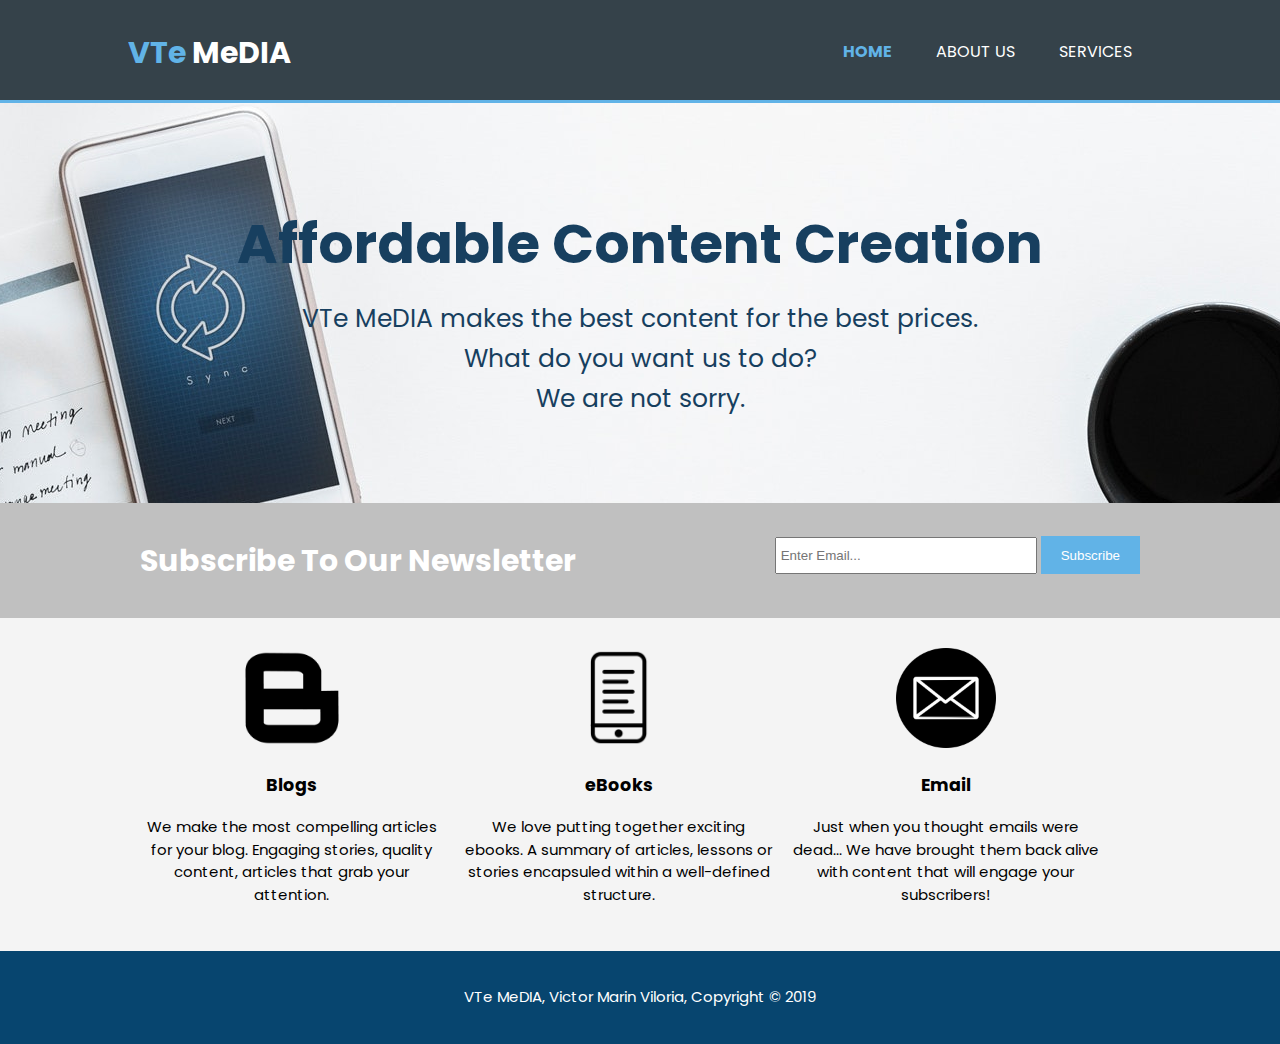
<file: index.html>
<!DOCTYPE html>
<html>
  <head>
    <meta charset="utf-8" />
    <meta name="viewport" content="width=width-device" />
    <link
      href="https://fonts.googleapis.com/css?family=Poppins&display=swap"
      rel="stylesheet"
    />
    <title>VTe MeDIA - Content Creation | Welcome</title>
    <link rel="stylesheet" href="./css/style.css" />
  </head>
  <body>
    <header>
      <div class="container">
        <div id="branding">
          <h1><span class="highlight">VTe</span> MeDIA</h1>
        </div>
        <nav>
          <ul>
            <li class="current"><a href="index.html">Home</a></li>
            <li><a href="about.html">About Us</a></li>
            <li><a href="services.html">Services</a></li>
          </ul>
        </nav>
      </div>
    </header>

    <section id="showcase">
      <div class="container">
        <h1>Affordable Content Creation</h1>
        <P>VTe MeDIA makes the best content for the best prices.</P>
        <p>What do you want us to do?</p>
        <p>We are not sorry.</p>
      </div>
    </section>

    <section id="newsletter">
      <div class="container">
        <h1>Subscribe To Our Newsletter</h1>
        <form>
          <input type="email" placeholder="Enter Email..." />
          <button type="submit" class="button-1">Subscribe</button>
        </form>
      </div>
    </section>

    <section id="boxes">
      <div class="container">
        <div class="box">
          <img src="./img/blog-2.png" />
          <h3>Blogs</h3>
          <P
            >We make the most compelling articles for your blog. Engaging
            stories, quality content, articles that grab your attention.</P
          >
        </div>
        <div class="box">
          <img src="./img/ebook.png" />
          <h3>eBooks</h3>
          <P
            >We love putting together exciting ebooks. A summary of articles,
            lessons or stories encapsuled within a well-defined structure.</P
          >
        </div>
        <div class="box">
          <img src="./img/email.png" />
          <h3>Email</h3>
          <P
            >Just when you thought emails were dead... We have brought them back
            alive with content that will engage your subscribers!</P
          >
        </div>
      </div>
    </section>
    <footer>
      <p>VTe MeDIA, Victor Marin Viloria, Copyright &copy; 2019</p>
    </footer>
  </body>
</html>
</file>
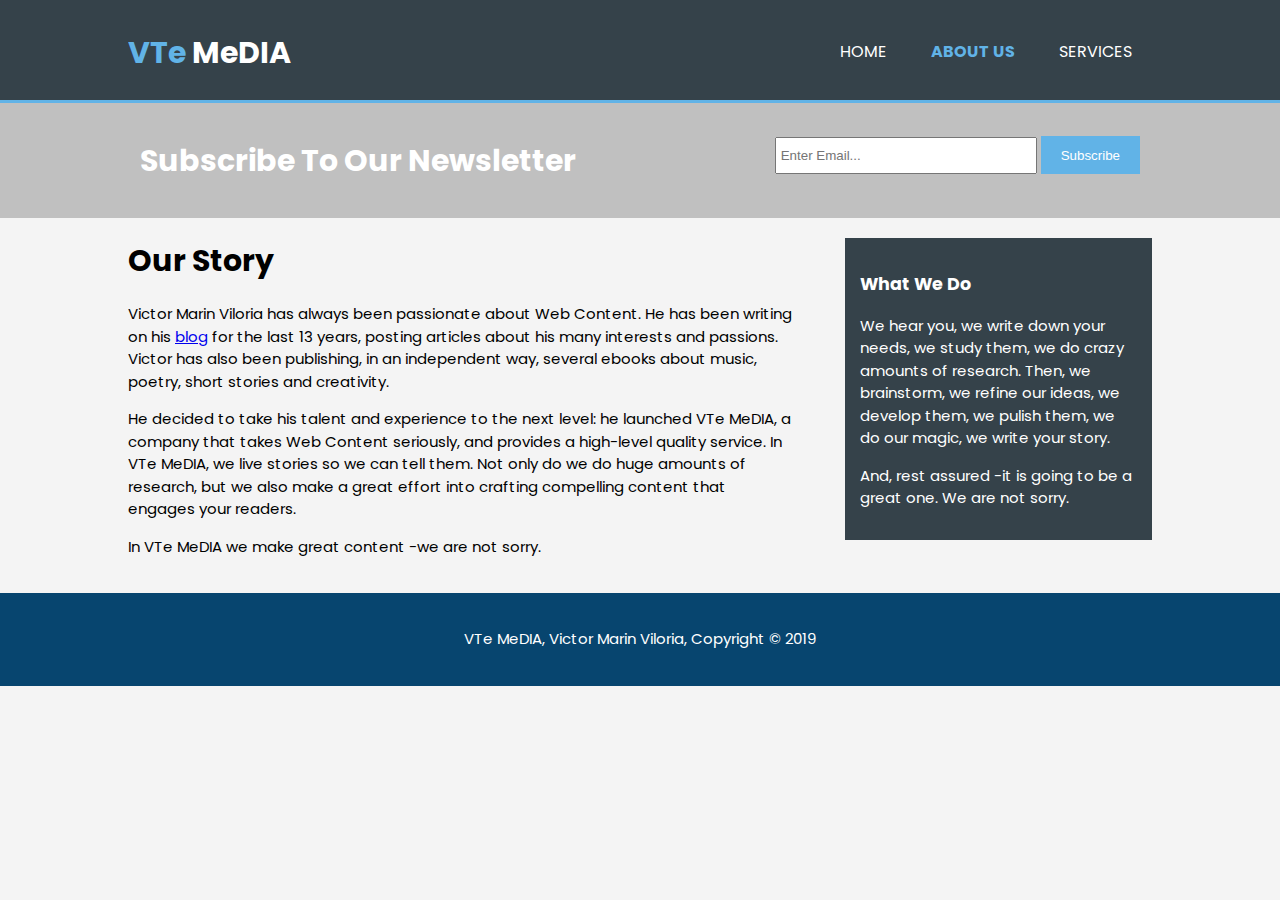
<file: about.html>
<!DOCTYPE html>
<html>
  <head>
    <meta charset="utf-8" />
    <meta name="viewport" content="width=width-device" />
    <link
      href="https://fonts.googleapis.com/css?family=Poppins&display=swap"
      rel="stylesheet"
    />
    <title>VTe MeDIA | About Us</title>
    <link rel="stylesheet" href="./css/style.css" />
  </head>
  <body>
    <header>
      <div class="container">
        <div id="branding">
          <h1><span class="highlight">VTe</span> MeDIA</h1>
        </div>
        <nav>
          <ul>
            <li><a href="index.html">Home</a></li>
            <li class="current"><a href="about.html">About Us</a></li>
            <li><a href="services.html">Services</a></li>
          </ul>
        </nav>
      </div>
    </header>

    <section id="newsletter">
      <div class="container">
        <h1>Subscribe To Our Newsletter</h1>
        <form>
          <input type="email" placeholder="Enter Email..." />
          <button type="submit" class="button-1">Subscribe</button>
        </form>
      </div>
    </section>

    <section id="main">
      <div class="container">
        <article id="main-col">
          <h1 class="page-title">Our Story</h1>
          <p>
            Victor Marin Viloria has always been passionate about Web Content.
            He has been writing on his
            <a href="http://victor-marin.blogspot.com/" target="_blank">
              blog</a
            >
            for the last 13 years, posting articles about his many interests and
            passions. Victor has also been publishing, in an independent way,
            several ebooks about music, poetry, short stories and creativity.
          </p>
          <p>
            He decided to take his talent and experience to the next level: he
            launched VTe MeDIA, a company that takes Web Content seriously, and
            provides a high-level quality service. In VTe MeDIA, we live stories
            so we can tell them. Not only do we do huge amounts of research, but
            we also make a great effort into crafting compelling content that
            engages your readers.
          </p>
          <p>
            In VTe MeDIA we make great content -we are not sorry.
          </p>
        </article>
        <aside id="sidebar">
          <div class="dark">
            <h3>What We Do</h3>
            <p>
              We hear you, we write down your needs, we study them, we do crazy
              amounts of research. Then, we brainstorm, we refine our ideas, we
              develop them, we pulish them, we do our magic, we write your
              story.
            </p>
            <p>
              And, rest assured -it is going to be a great one. We are not
              sorry.
            </p>
          </div>
        </aside>
      </div>
    </section>

    <footer>
      <p>VTe MeDIA, Victor Marin Viloria, Copyright &copy; 2019</p>
    </footer>
  </body>
</html>
</file>
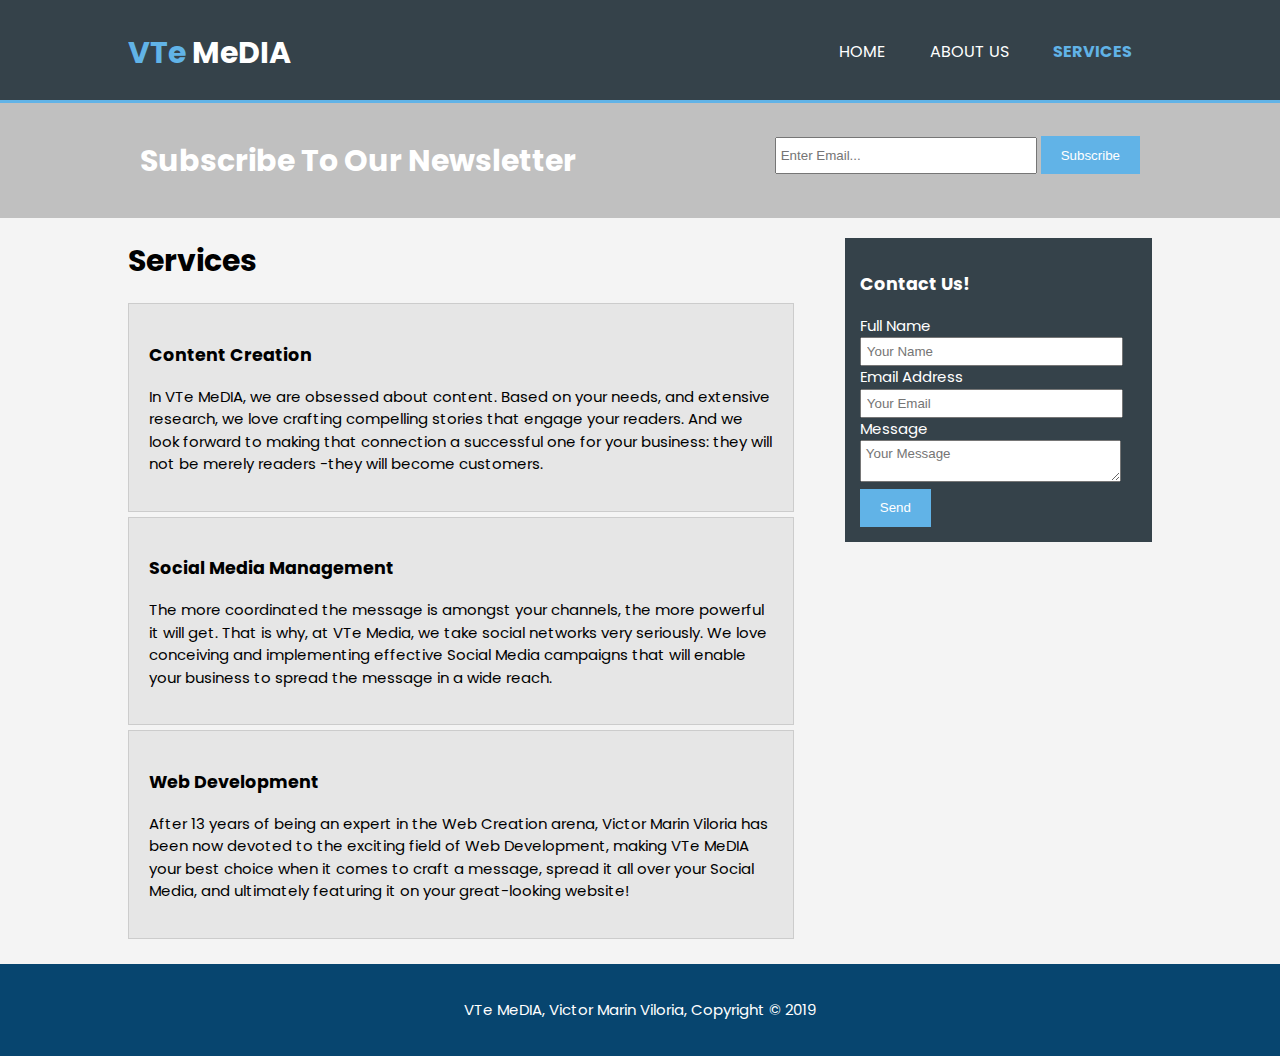
<file: services.html>
<!DOCTYPE html>
<html>
  <head>
    <meta charset="utf-8" />
    <meta name="viewport" content="width=width-device" />
    <link
      href="https://fonts.googleapis.com/css?family=Poppins&display=swap"
      rel="stylesheet"
    />
    <title>VTe MeDIA | Services</title>
    <link rel="stylesheet" href="./css/style.css" />
  </head>
  <body>
    <header>
      <div class="container">
        <div id="branding">
          <h1><span class="highlight">VTe</span> MeDIA</h1>
        </div>
        <nav>
          <ul>
            <li><a href="index.html">Home</a></li>
            <li><a href="about.html">About Us</a></li>
            <li class="current"><a href="services.html">Services</a></li>
          </ul>
        </nav>
      </div>
    </header>

    <section id="newsletter">
      <div class="container">
        <h1>Subscribe To Our Newsletter</h1>
        <form>
          <input type="email" placeholder="Enter Email..." />
          <button type="submit" class="button-1">Subscribe</button>
        </form>
      </div>
    </section>

    <section id="main">
      <div class="container">
        <article id="main-col">
          <h1 class="page-title">Services</h1>
          <ul id="services">
            <li>
              <h3>Content Creation</h3>
              <p>
                In VTe MeDIA, we are obsessed about content. Based on your
                needs, and extensive research, we love crafting compelling
                stories that engage your readers. And we look forward to making
                that connection a successful one for your business: they will
                not be merely readers -they will become customers.
              </p>
            </li>
            <li>
              <h3>Social Media Management</h3>
              <p>
                The more coordinated the message is amongst your channels, the
                more powerful it will get. That is why, at VTe Media, we take
                social networks very seriously. We love conceiving and
                implementing effective Social Media campaigns that will enable
                your business to spread the message in a wide reach.
              </p>
            </li>
            <li>
              <h3>Web Development</h3>
              <p>
                After 13 years of being an expert in the Web Creation arena,
                Victor Marin Viloria has been now devoted to the exciting field
                of Web Development, making VTe MeDIA your best choice when it
                comes to craft a message, spread it all over your Social Media,
                and ultimately featuring it on your great-looking website!
              </p>
            </li>
          </ul>
        </article>
        <aside id="sidebar">
          <div class="dark">
            <h3>Contact Us!</h3>
            <form class="quote">
              <div>
                <label>Full Name</label><br />
                <input type="text" placeholder="Your Name" />
              </div>
              <div>
                <label>Email Address</label><br />
                <input type="email" placeholder="Your Email" />
              </div>
              <div>
                <label>Message</label><br />
                <textarea placeholder="Your Message"></textarea>
              </div>
              <button class="button-1" type="submit">Send</button>
            </form>
          </div>
        </aside>
      </div>
    </section>

    <footer>
      <p>VTe MeDIA, Victor Marin Viloria, Copyright &copy; 2019</p>
    </footer>
  </body>
</html>
</file>
<file: css/style.css>
body {
  font-family: "Poppins", sans-serif;
  font-size: 15px; /* the size of the text*/
  line-height: 1.5; /* the height of every line in the text*/
  padding: 0;
  margin: 0;
  background-color: #f4f4f4; /*light gray*/
}

/* Global */
.container {
  width: 80%; /* we give it a percentage value to make it responsive*/
  margin: auto; /*horizontally centers that element within its container*/
  overflow: hidden; /*hides the content if it overflows an element's box*/
}

ul {
  /*we're removing the default margin and padding of the list*/
  margin: 0; /*we're also removing the bullet points*/
  padding: 0;
}

.button-1 {
  height: 38px;
  background: #61b3e7;
  border: 0; /* we're removing the default border of buttons */
  padding-left: 20px;
  padding-right: 20px;
  color: #ffffff;
}

.dark {
  padding: 15px;
  background: #35424a;
  color: #ffffff;
  margin-top: 10px;
  margin-bottom: 10px;
}

/* Header */
header {
  background: #35424a;
  color: #ffffff; /* sets the color of the text to white*/
  padding-top: 30px;
  min-height: 70px; /*we set it like this to make it responsive*/
  border-bottom: #61b3e7 3px solid; /*that blue line with a width of 3px and a "solid" style*/
}

header a {
  color: #ffffff;
  text-decoration: none; /* it removes the underline of the links*/
  text-transform: uppercase; /* converts the text into uppercase*/
  font-size: 16px;
}

header li {
  /*float: left; /* places the items to the left*/
  display: inline; /* lists the items right next to each other */
  padding: 0 20px 0 20px; /* setting the padding spaces in right and left*/
}

header #branding {
  float: left; /* we're only floating the "VTe Web Design" to the left */
}

header #branding h1 {
  margin: 0;
}

header nav {
  float: right; /* we're floating the navbar to the right*/
  margin-top: 10px; /* we're putting it down a little bit to align it to branding*/
}

header .highlight,
header .current a {
  color: #61b3e7; /*we're basically highlighting the "VTe" from branding*/
  font-weight: bold;
}

header a:hover {
  color: #cccccc; /*this is the change we want to display when the cursor is on the link*/
  font-weight: bold;
}

/* Showcase */
#showcase {
  text-align: center;
  color: #173f5f;
  min-height: 400px; /* for responsive purposes*/
  background: url("../img/cellphone.jpg") no-repeat -300px -1100px; /*setting the image as the baxground for the showcase*/
  /* those last two numbers refer to the 'x' and 'y' axis, we're moving it up so it can show what we want*/
}

#showcase h1 {
  margin-top: 100px; /* we're moving the h1 down*/
  font-size: 55px;
  margin-bottom: 10px;
}

#showcase p {
  font-size: 25px;
  line-height: 15px;
}

/* Newsletter */
#newsletter {
  padding: 15px;
  color: #ffffff;
  background: #c0c0c0;
}

#newsletter h1 {
  float: left;
}

#newsletter form {
  float: right;
  margin-top: 18px; /* we're moving the form down...*/
}

#newsletter input[type="email"] {
  /*we're selecting a specific type of input*/
  padding: 4px; /* notice how we can style pretty much EVERYTHING!*/
  height: 25px;
  width: 250px;
}

/* Boxes */

#boxes {
  margin-top: 20px;
}

#boxes .box {
  float: left; /* I think this makes the boxes display next to each other... */
  width: 30%; /*we're setting a percentage for responsive purposes */
  padding: 10px;
  text-align: center;
}

#boxes .box img {
  /* we're making the images smaller, the height gets reduced automatically*/
  width: 100px;
}

/* Main-col  */
article#main-col {
  float: left; /*we're placing the About Us to the left*/
  width: 65%;
}

/* Sidebar */
aside#sidebar {
  float: right; /*we're placing the sidebar to the right*/
  width: 30%;
  margin-top: 10px;
}

aside#sidebar .quote input,
aside#sidebar .quote textarea {
  width: 90%;
  padding: 5px;
  font-family: Arial, Helvetica, sans-serif;
}

/* Services */
ul#services li {
  list-style: none; /*takes away the bullets*/
  padding: 20px;
  border: #cccccc solid 1px;
  margin-bottom: 5px;
  background: #e6e6e6;
}

footer {
  padding: 20px;
  font-size: 15px;
  margin-top: 20px;
  color: #ffffff;
  background-color: #07456f;
  text-align: center;
}

/* Media Queries:
these are the settings to make our website responsive
Basically, just adjust the screen to a small one and see what needs to be changed */
@media (max-width: 768px) {
  header #branding,
  header nav,
  header nav li,
  #newsletter h1,
  #newsletter form,
  #boxes .box,
  article#main-col,
  aside#sidebar {
    float: none; /*we want all of these elements in the middle for the small screen*/
    text-align: center;
    width: 100%;
  }
  header {
    padding: 20px; /*we want a little space in the bottom for the header*/
  }
  #showcase h1 {
    margin-top: 40px; /*we're reducing the space compared to the original one (100px)*/
  }
  #newsletter button,
  .quote button {
    display: block;
    width: 100%;
  }
  #newsletter form input[type="email"],
  .quote input,
  .quote textarea {
    /*we're only selecting the email element*/
    width: 100%;
    margin-bottom: 5px;
  }
}
</file>
